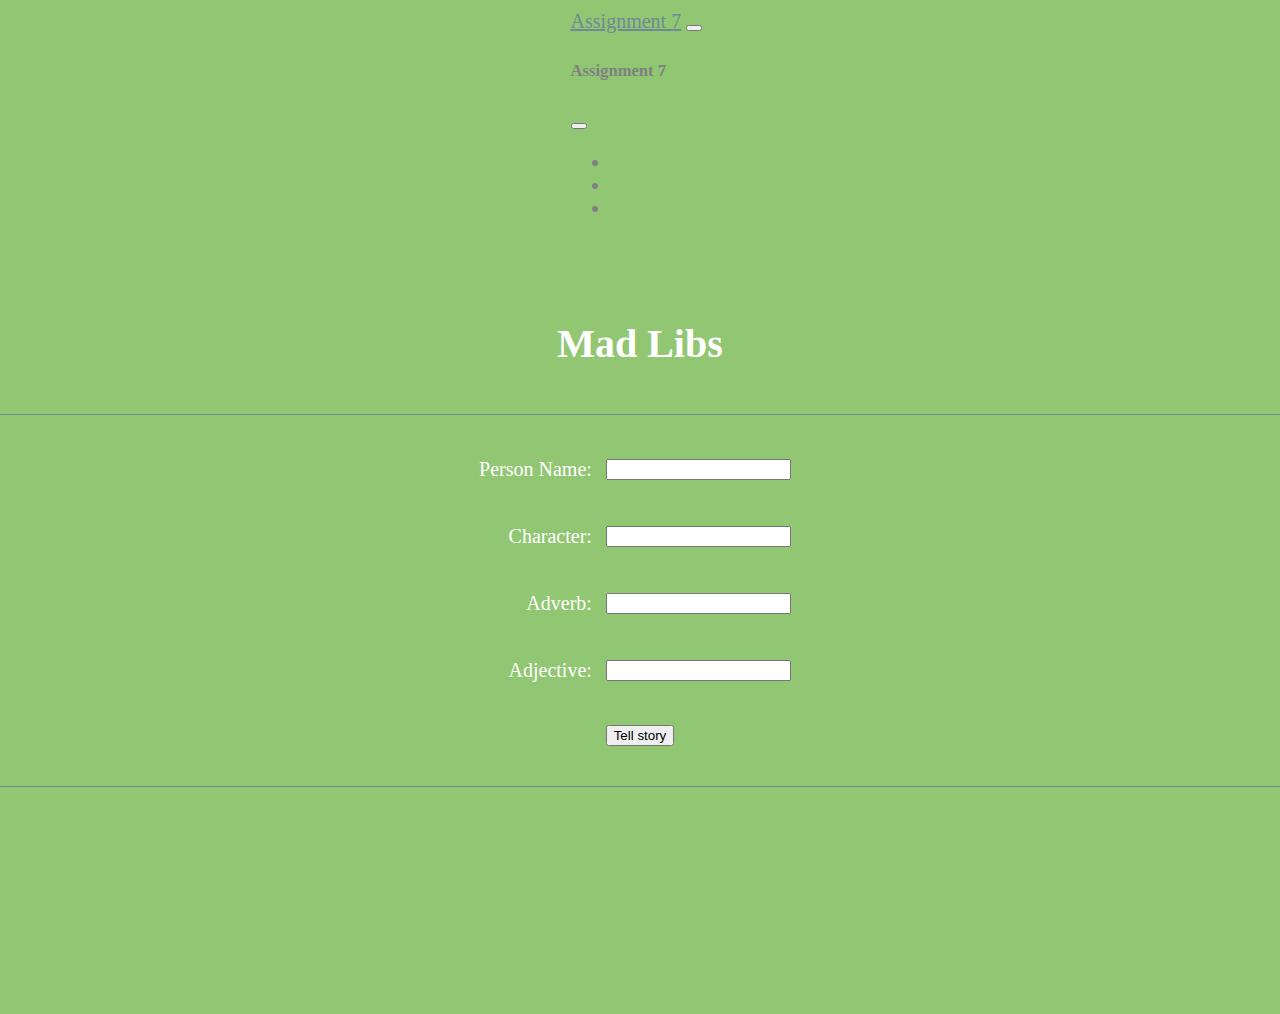
<file: index.html>
<!DOCTYPE html>
<html lang="en">
  <head>
    <meta charset="UTF-8" />
    <meta http-equiv="X-UA-Compatible" content="IE=edge" />
    <meta name="viewport" content="width=device-width, initial-scale=1.0" />
    <link
      href="https://cdn.jsdelivr.net/npm/bootstrap@5.1.3/dist/css/bootstrap.min.css"
      rel="stylesheet"
      integrity="sha384-1BmE4kWBq78iYhFldvKuhfTAU6auU8tT94WrHftjDbrCEXSU1oBoqyl2QvZ6jIW3"
      crossorigin="anonymous"
    />
    <link rel="stylesheet" href="/style.css" />
    <script
      src="https://cdn.jsdelivr.net/npm/bootstrap@5.1.3/dist/js/bootstrap.bundle.min.js"
      integrity="sha384-ka7Sk0Gln4gmtz2MlQnikT1wXgYsOg+OMhuP+IlRH9sENBO0LRn5q+8nbTov4+1p"
      crossorigin="anonymous"
    ></script>
    <script
      src="https://cdn.jsdelivr.net/npm/@popperjs/core@2.10.2/dist/umd/popper.min.js"
      integrity="sha384-7+zCNj/IqJ95wo16oMtfsKbZ9ccEh31eOz1HGyDuCQ6wgnyJNSYdrPa03rtR1zdB"
      crossorigin="anonymous"
    ></script>
    <script
      src="https://cdn.jsdelivr.net/npm/bootstrap@5.1.3/dist/js/bootstrap.min.js"
      integrity="sha384-QJHtvGhmr9XOIpI6YVutG+2QOK9T+ZnN4kzFN1RtK3zEFEIsxhlmWl5/YESvpZ13"
      crossorigin="anonymous"
    ></script>

    <title>Document</title>
  </head>
  <body>
    <nav class="navbar navbar-light bg-light fixed-top" style="color: grey;">
      <div class="container-fluid">
        <a class="navbar-brand" href="#" style="color:#6D8A96">Assignment 7</a>
        <button
          class="navbar-toggler"
          type="button"
          data-bs-toggle="offcanvas"
          data-bs-target="#offcanvasNavbar"
          aria-controls="offcanvasNavbar"
        >
          <span class="navbar-toggler-icon"></span>
        </button>
        <div
          class="offcanvas offcanvas-end"
          tabindex="-1"
          id="offcanvasNavbar"
          aria-labelledby="offcanvasNavbarLabel"
        >
          <div class="offcanvas-header">
            <h5 class="offcanvas-title" id="offcanvasNavbarLabel">Assignment 7</h5>
            <button
              type="button"
              class="btn-close text-reset"
              data-bs-dismiss="offcanvas"
              aria-label="Close"
            ></button>
          </div>
          <div class="offcanvas-body">
            <ul class="navbar-nav justify-content-end flex-grow-1 pe-3">
              <li class="nav-item">
                <a class="nav-link active" aria-current="page" href="index.html" style="color:#91c672;">Home</a>
              </li>
              <li class="nav-item">
                <a class="nav-link active" aria-current="page" href="index.html" style="color:#91c672;"
                  >Mad Libs</a
                >
              </li>
              <li class="nav-item">
                <a class="nav-link active" aria-current="page" href="index2.html" style="color:#91c672;"
                  >Tom Thumb</a
                >
              </li>
            </ul>
          </div>
        </div>
      </div>
    </nav>
    <h1>Mad Libs</h1>
    <!-- ----------------------------- -->
    <div id="places">
      <table>
        <tr>
          <td class="words"><p> Person Name: </p></td>
          <td><input type="text" name="" id="nameInput" class="form-control" required /></td>
        </tr>
        <tr>
          <td class="words"><p> Character: </p></td>
          <td><input type="text" name="" id="charInput" class="form-control" required /></td>
        </tr>
        <tr>
          <td class="words"><p> Adverb: </p></td>
          <td><input type="text" name="" id="adverbInput" class="form-control" required /></td>
        </tr>
        <tr>
          <td class="words"><p> Adjective: </p></td>
          <td><input type="text" name="" id="adjectiveInput" class="form-control" required /></td>
        </tr>
      </table>
      <button onclick="tellStory()" id="tellStory" class="btn btn-outline-light"> Tell story </button>      
    </div>

    <div id="story"></div>
    <script src="https://code.jquery.com/jquery-3.6.0.js" integrity="sha256-H+K7U5CnXl1h5ywQfKtSj8PCmoN9aaq30gDh27Xc0jk=" crossorigin="anonymous"></script>
    <script src="/script.js"></script>
  </body>
</html>
</file>
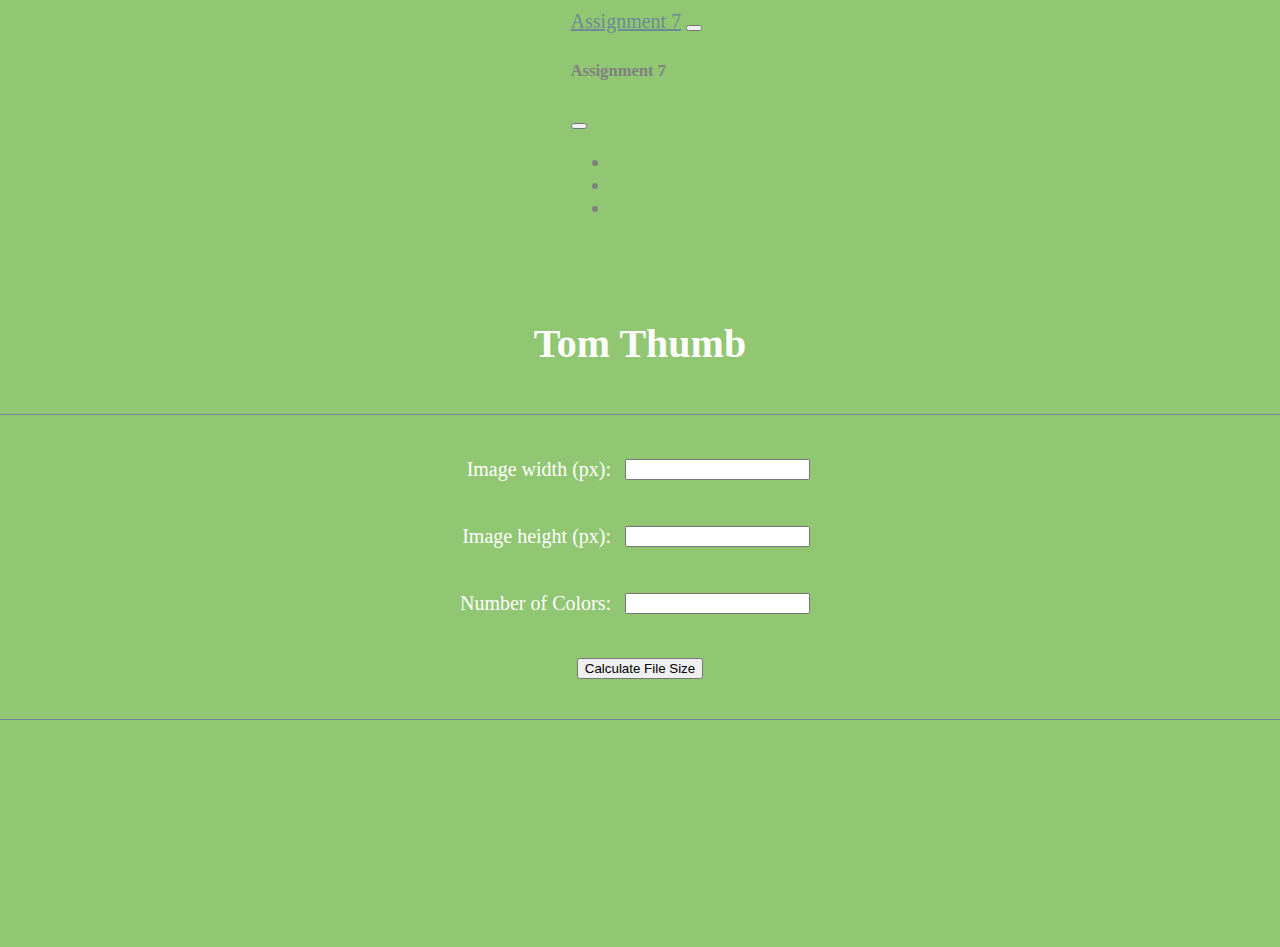
<file: index2.html>
<!DOCTYPE html>
<html lang="en">
  <head>
    <meta charset="UTF-8" />
    <meta http-equiv="X-UA-Compatible" content="IE=edge" />
    <meta name="viewport" content="width=device-width, initial-scale=1.0" />
    <link
      href="https://cdn.jsdelivr.net/npm/bootstrap@5.1.3/dist/css/bootstrap.min.css"
      rel="stylesheet"
      integrity="sha384-1BmE4kWBq78iYhFldvKuhfTAU6auU8tT94WrHftjDbrCEXSU1oBoqyl2QvZ6jIW3"
      crossorigin="anonymous"
    />
    <link rel="stylesheet" href="/style.css" />
    <script
      src="https://cdn.jsdelivr.net/npm/bootstrap@5.1.3/dist/js/bootstrap.bundle.min.js"
      integrity="sha384-ka7Sk0Gln4gmtz2MlQnikT1wXgYsOg+OMhuP+IlRH9sENBO0LRn5q+8nbTov4+1p"
      crossorigin="anonymous"
    ></script>
    <script
      src="https://cdn.jsdelivr.net/npm/@popperjs/core@2.10.2/dist/umd/popper.min.js"
      integrity="sha384-7+zCNj/IqJ95wo16oMtfsKbZ9ccEh31eOz1HGyDuCQ6wgnyJNSYdrPa03rtR1zdB"
      crossorigin="anonymous"
    ></script>
    <script
      src="https://cdn.jsdelivr.net/npm/bootstrap@5.1.3/dist/js/bootstrap.min.js"
      integrity="sha384-QJHtvGhmr9XOIpI6YVutG+2QOK9T+ZnN4kzFN1RtK3zEFEIsxhlmWl5/YESvpZ13"
      crossorigin="anonymous"
    ></script>

    <title>Document</title>
  </head>
  <body>
    <nav class="navbar navbar-light bg-light fixed-top" style="color: grey;">
      <div class="container-fluid">
        <a class="navbar-brand" href="#" style="color:#6D8A96">Assignment 7</a>
        <button
          class="navbar-toggler"
          type="button"
          data-bs-toggle="offcanvas"
          data-bs-target="#offcanvasNavbar"
          aria-controls="offcanvasNavbar"
        >
          <span class="navbar-toggler-icon"></span>
        </button>
        <div
          class="offcanvas offcanvas-end"
          tabindex="-1"
          id="offcanvasNavbar"
          aria-labelledby="offcanvasNavbarLabel"
        >
          <div class="offcanvas-header">
            <h5 class="offcanvas-title" id="offcanvasNavbarLabel">Assignment 7</h5>
            <button
              type="button"
              class="btn-close text-reset"
              data-bs-dismiss="offcanvas"
              aria-label="Close"
            ></button>
          </div>
          <div class="offcanvas-body">
            <ul class="navbar-nav justify-content-end flex-grow-1 pe-3">
              <li class="nav-item">
                <a class="nav-link active" aria-current="page" href="index.html" style="color:#91c672;">Home</a>
              </li>
              <li class="nav-item">
                <a class="nav-link active" aria-current="page" href="index.html" style="color:#91c672;"
                  >Mad Libs</a
                >
              </li>
              <li class="nav-item">
                <a class="nav-link active" aria-current="page" href="index2.html" style="color:#91c672;"
                  >Tom Thumb</a
                >
              </li>
            </ul>
          </div>
        </div>
      </div>
    </nav>
    <!-- ----------------------------- -->
    <h1>Tom Thumb</h1>
    <div id="places">
      <table>
        <tr>
          <td class="words"><p> Image width (px): </p></td>
          <td><input type="text" name="" id="ImageWidth" class="form-control" required /></td>
        </tr>
        <tr>
          <td class="words"><p> Image height (px): </p></td>
          <td><input type="text" name="" id="ImageHeight" class="form-control" required /></td>
        </tr>
        <tr>
          <td class="words"><p> Number of Colors: </p></td>
          <td><input type="text" name="" id="ImageColors" class="form-control" required /></td>
        </tr>
      </table>
      <button onclick="calculateImageSize()" id="tellStory" class="btn btn-outline-light"> Calculate File Size </button>      
    </div>

    <div id="story"></div>
    <script src="https://code.jquery.com/jquery-3.6.0.js" integrity="sha256-H+K7U5CnXl1h5ywQfKtSj8PCmoN9aaq30gDh27Xc0jk=" crossorigin="anonymous"></script>
    <script src="/script.js"></script>
  </body>
</html>
</file>
<file: style.css>
body{
    background-color:#91c672;
    color: #fff;
    display: flex;
    flex-direction: column;
    font-size: 20px;
    margin:  10px 10px 0px 10px;
    align-content: center;
    justify-content: center;
    align-items: center;
}
h1 {
    margin-top: 80px;
}
.form-control {
    margin: 10px;
    color:#6D8A96;
}
#places {
    display: flex;
    flex-direction: column;
    margin: 20px;
    padding: 20px;
    width: 100%;
    align-content: center;
    align-items: center;
    border: 1px solid #6D8A96;
}
#story{
    visibility: hidden;
    text-align: center;
    margin: 20px;
    padding: 20px;
    height: 125px;
    width: 100%;
    border: 1px solid #6D8A96;
    border-radius: 0px 0px 10px 10px;
    font-weight: bold;
}
.words{
    float: right;
}
#tellStory {
    margin: 20px;
    width: fit-content;
}
</file>
